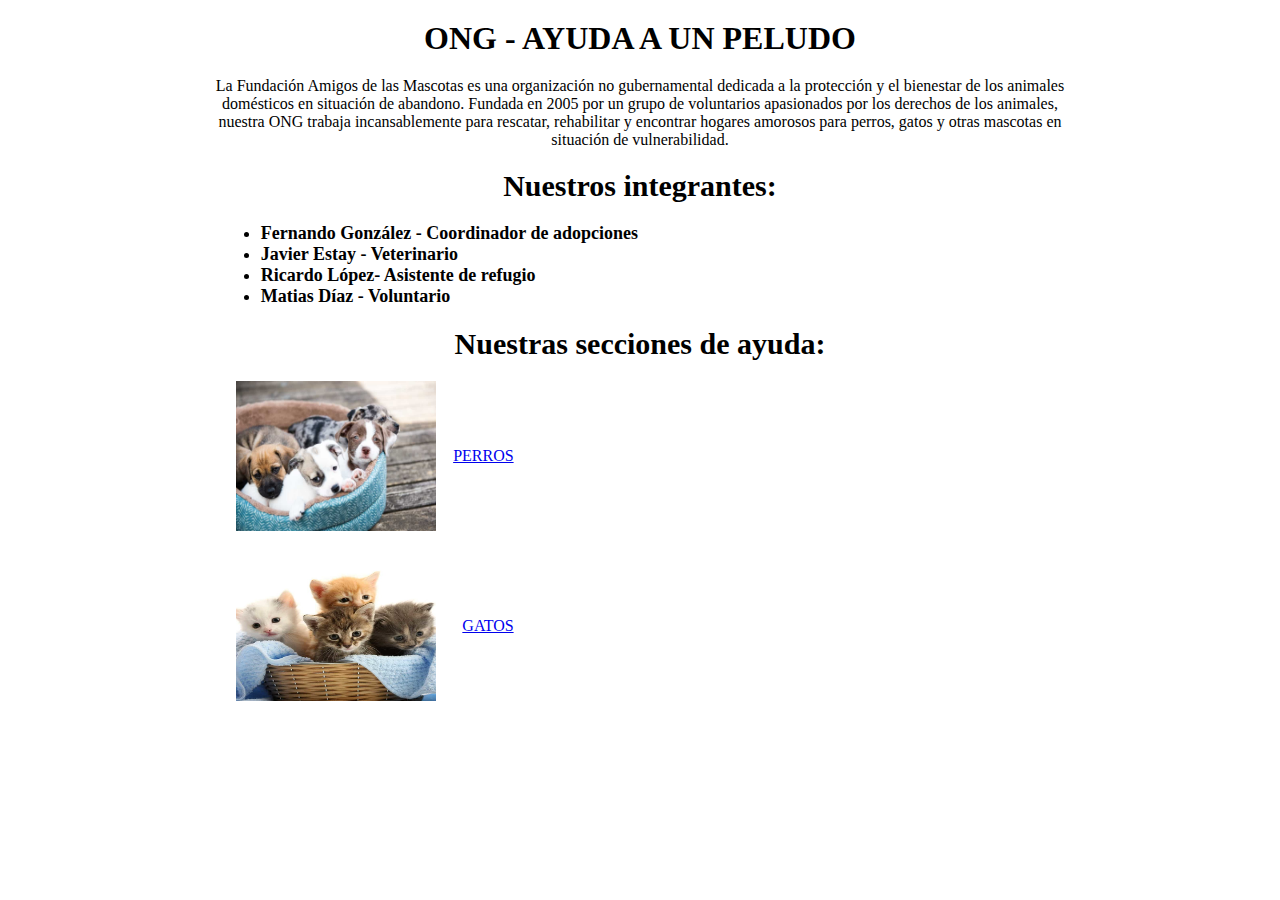
<file: actividad 1/index.html>
<!DOCTYPE html>
<html lang="en">
<head>
    <meta charset="UTF-8">
    <meta name="viewport" content="width=device-width, initial-scale=1.0">
    <title>Ayuda a un peludo</title>
    <link rel="stylesheet" href="./css/styles.css">

</head>
<body>
    <div>
        <h1>ONG - AYUDA A UN PELUDO</h1>
        <header>La Fundación Amigos de las Mascotas es una organización
            no gubernamental dedicada a la protección y el bienestar
            de los animales domésticos en situación de abandono. Fundada en
            2005 por un grupo de voluntarios apasionados por los derechos de
            los animales, nuestra ONG trabaja incansablemente para rescatar,
            rehabilitar y encontrar hogares amorosos 
            para perros, gatos y otras mascotas en situación de vulnerabilidad.
        </header>
    </div>
    <div>
        <h2>Nuestros integrantes:</h2>
    <ul class="ulindex">
        <li>Fernando González - Coordinador de adopciones</li>
        <li>Javier Estay - Veterinario</li>
        <li>Ricardo López- Asistente de refugio</li>
        <li>Matias Díaz - Voluntario</li>
    </ul>
    </div>
    <div>
        <h3>Nuestras secciones de ayuda:</h3>
    </div>
    <div class="container">
        <img src="./img/cachorros.jpg" width="200" height="150">
        <a href="./listaperros.html" class="btn-perros">PERROS</a>
    </div>
    <div class="container">
        <img src="./img/R.jfif" width="200" height="150">
        <a href="./listagatos.html" class="btn-gatos">GATOS</a>
        </div>
    </div>
    </body>
    </html>
</file>
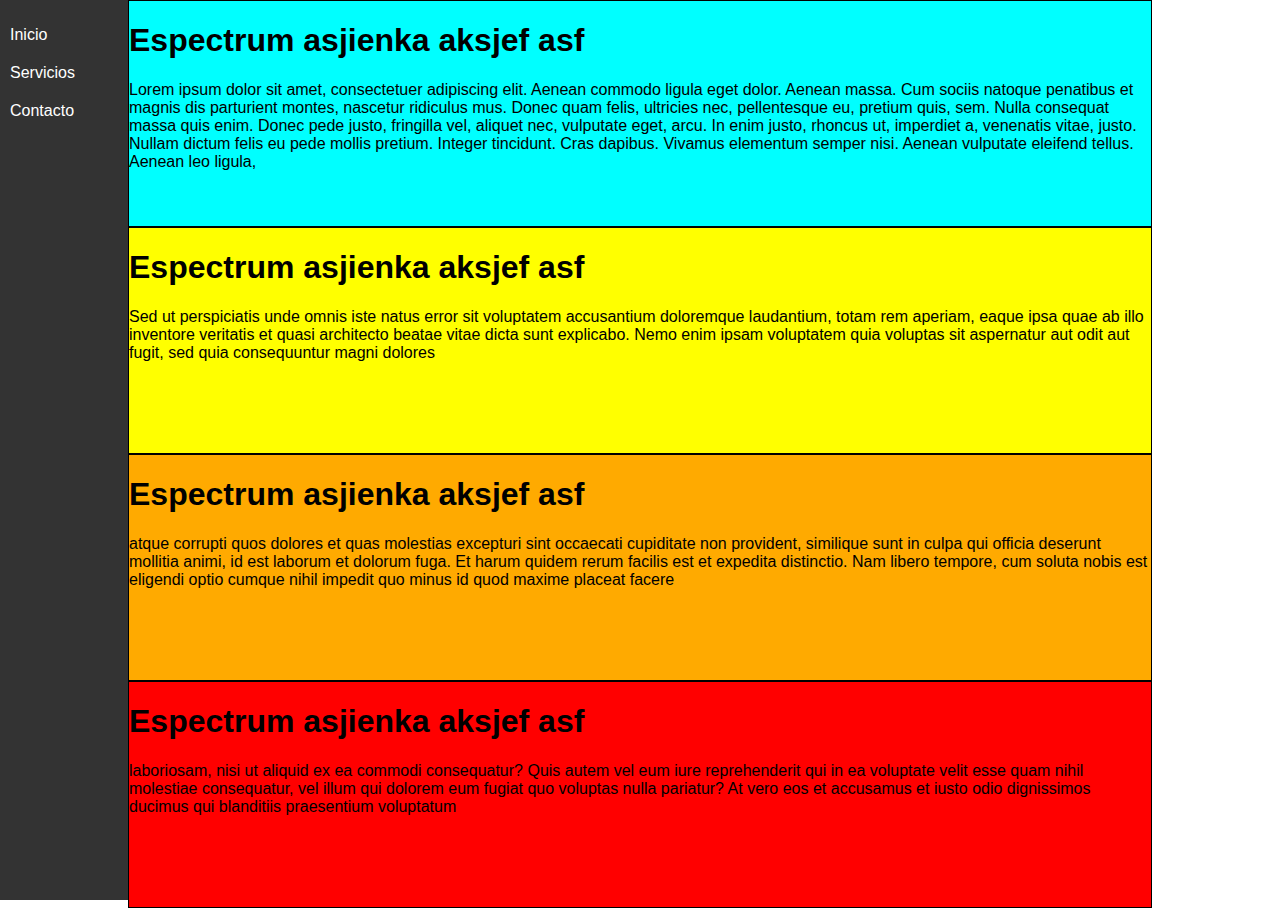
<file: actividad 2/index.html>
<!DOCTYPE html>
<html lang="es">
<head>
    <meta charset="UTF-8">
    <meta name="viewport" content="width=device-width, initial-scale=1.0">
    <title>Mi Página Web</title>
    <link rel="stylesheet" href="styles.css">
</head>
<body>

    <!-- Menú -->
    <nav class="menu">
        <ul>
            <li><a href="#">Inicio</a></li>
            <li><a href="#">Servicios</a></li>
            <li><a href="#">Contacto</a></li>
        </ul>
    </nav>

    <!-- Área de los cuadros de colores -->
    <div class="color-boxes">
        <div class="color-box">
            <h1>Espectrum asjienka aksjef asf</h1>
            <p> Lorem ipsum dolor sit amet, consectetuer adipiscing elit. Aenean commodo ligula eget dolor. Aenean massa. Cum sociis natoque penatibus et magnis dis parturient montes, nascetur ridiculus mus. Donec quam felis, ultricies nec, pellentesque eu, pretium quis, sem. Nulla consequat massa quis enim. Donec pede justo, fringilla vel, aliquet nec, vulputate eget, arcu. In enim justo, rhoncus ut, imperdiet a, venenatis vitae, justo. Nullam dictum felis eu pede mollis pretium. Integer tincidunt. Cras dapibus. Vivamus elementum semper nisi. Aenean vulputate eleifend tellus. Aenean leo ligula, </p>
        </div>
        <div class="color-box">
            <h1>Espectrum asjienka aksjef asf</h1>
            <p> Sed ut perspiciatis unde omnis iste natus error sit voluptatem accusantium doloremque laudantium, totam rem aperiam, eaque ipsa quae ab illo inventore veritatis et quasi architecto beatae vitae dicta sunt explicabo. Nemo enim ipsam voluptatem quia voluptas sit aspernatur aut odit aut fugit, sed quia consequuntur magni dolores </p>
        </div>
        <div class="color-box">
            <h1>Espectrum asjienka aksjef asf</h1>
            <p> atque corrupti quos dolores et quas molestias excepturi sint occaecati cupiditate non provident, similique sunt in culpa qui officia deserunt mollitia animi, id est laborum et dolorum fuga. Et harum quidem rerum facilis est et expedita distinctio. Nam libero tempore, cum soluta nobis est eligendi optio cumque nihil impedit quo minus id quod maxime placeat facere </p>
        </div>
        <div class="color-box">
            <h1>Espectrum asjienka aksjef asf</h1>
            <p> laboriosam, nisi ut aliquid ex ea commodi consequatur? Quis autem vel eum iure reprehenderit qui in ea voluptate velit esse quam nihil molestiae consequatur, vel illum qui dolorem eum fugiat quo voluptas nulla pariatur? At vero eos et accusamus et iusto odio dignissimos ducimus qui blanditiis praesentium voluptatum </p>
        </div>
    </div>

</body>
</html>
</file>
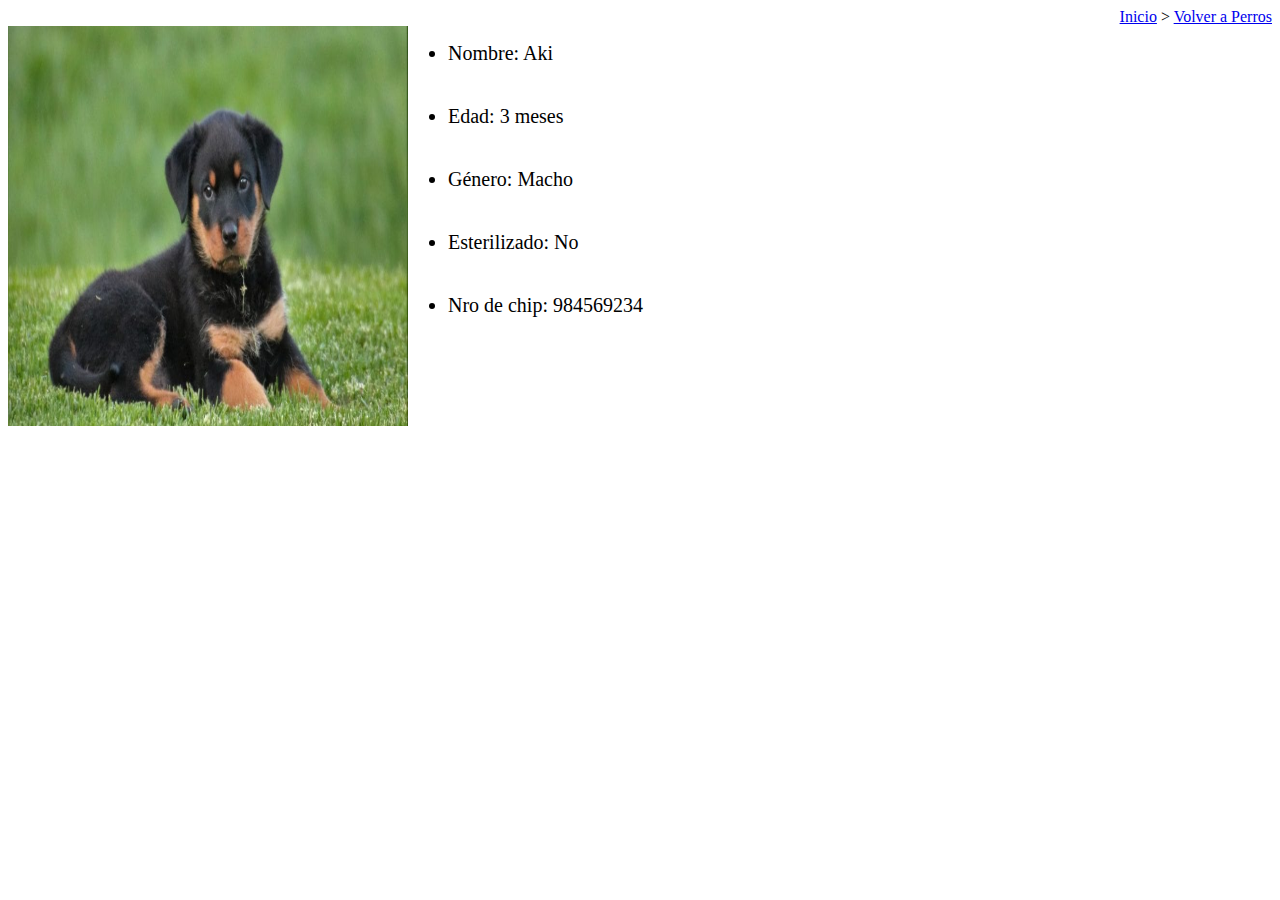
<file: actividad 1/Aki.html>
<!DOCTYPE html>
<html lang="en">
<head>
    <meta charset="UTF-8">
    <meta name="viewport" content="width=device-width, initial-scale=1.0">
    <title>Ayuda a un peludo</title>
    <link rel="stylesheet" href="./css/styles.css">
</head>
<body>
    <div class="vinculo"><a href="/assets/index.html">Inicio</a> >
    <a href="/assets/listaperros.html">Volver a Perros</a>
</div>
    <div class="container2">
    <img src="./img/Rottweiler1.png" width="400" height="400">
    <ul>
    <li>Nombre: Aki</li>
    <li>Edad: 3 meses</li>
    <li>Género: Macho</li>
    <li>Esterilizado: No</li>
    <li>Nro de chip: 984569234</li>
</ul>
    </div>
</body>
</html>
</file>
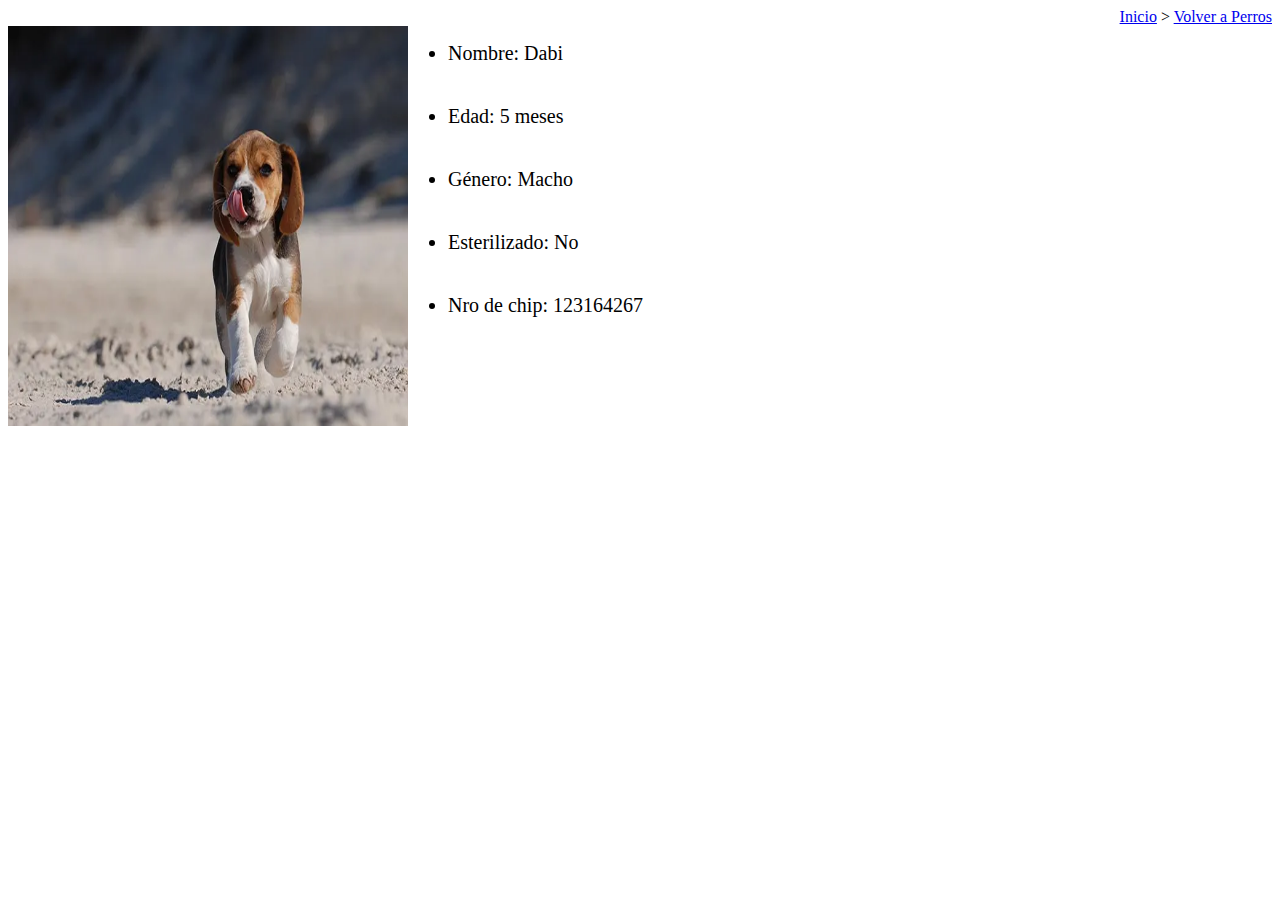
<file: actividad 1/Dabi.html>
<!DOCTYPE html>
<html lang="en">
<head>
    <meta charset="UTF-8">
    <meta name="viewport" content="width=device-width, initial-scale=1.0">
    <title>Ayuda a un peludo</title>
    <link rel="stylesheet" href="./css/styles.css">
</head>
<body>
    <div class="vinculo"><a href="/assets/index.html">Inicio</a> >
    <a href="/assets/listaperros.html">Volver a Perros</a>
</div>
    <div class="container2">
    <img src="./img/beagle.webp" width="400" height="400">
    <ul>
    <li>Nombre: Dabi</li>
    <li>Edad: 5 meses</li>
    <li>Género: Macho</li>
    <li>Esterilizado: No</li>
    <li>Nro de chip: 123164267</li>
</ul>
    </div>
</body>
</html>
</file>
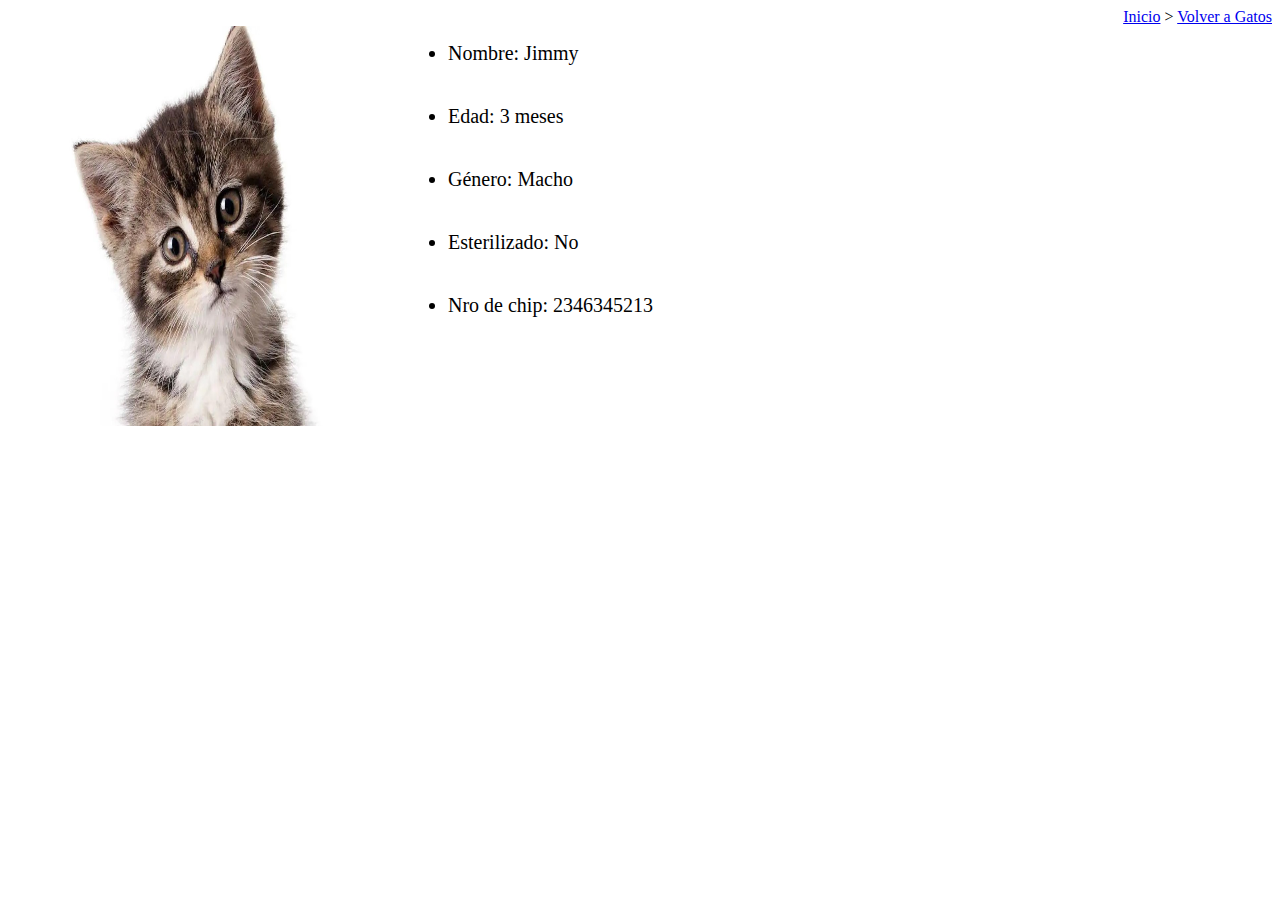
<file: actividad 1/Jimmy.html>
<!DOCTYPE html>
<html lang="en">
<head>
    <meta charset="UTF-8">
    <meta name="viewport" content="width=device-width, initial-scale=1.0">
    <title>Ayuda a un peludo</title>
    <link rel="stylesheet" href="./css/styles.css">
</head>
<body>
    <div class="vinculo"><a href="/assets/index.html">Inicio</a> >
    <a href="/assets/listagatos.html">Volver a Gatos</a>
</div>
    <div class="container2">
    <img src="./img/Jimmy2.jpg" width="400" height="400">
    <ul>
    <li>Nombre: Jimmy</li>
    <li>Edad: 3 meses</li>
    <li>Género: Macho</li>
    <li>Esterilizado: No</li>
    <li>Nro de chip: 2346345213</li>
</ul>
    </div>
</body>
</html>
</file>
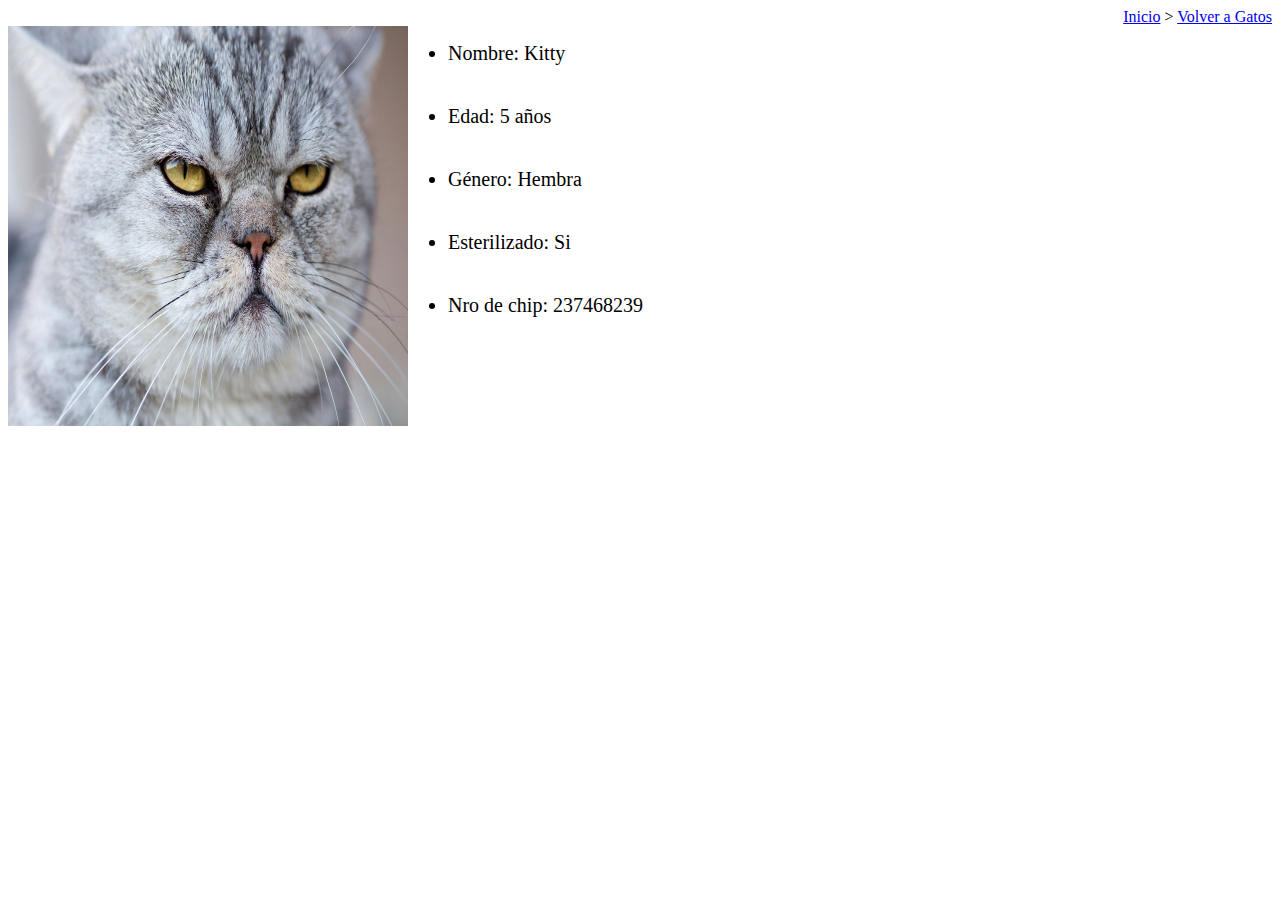
<file: actividad 1/Kitty.html>
<!DOCTYPE html>
<html lang="en">
<head>
    <meta charset="UTF-8">
    <meta name="viewport" content="width=device-width, initial-scale=1.0">
    <title>Ayuda a un peludo</title>
    <link rel="stylesheet" href="./css/styles.css">
</head>
<body>
    <div class="vinculo"><a href="/assets/index.html">Inicio</a> >
    <a href="/assets/listagatos.html">Volver a Gatos</a>
</div>
    <div class="container2">
    <img src="./img/Kitty.jpg" width="400" height="400">
    <ul>
    <li>Nombre: Kitty</li>
    <li>Edad: 5 años</li>
    <li>Género: Hembra</li>
    <li>Esterilizado: Si</li>
    <li>Nro de chip: 237468239</li>
</ul>
    </div>
</body>
</html>
</file>
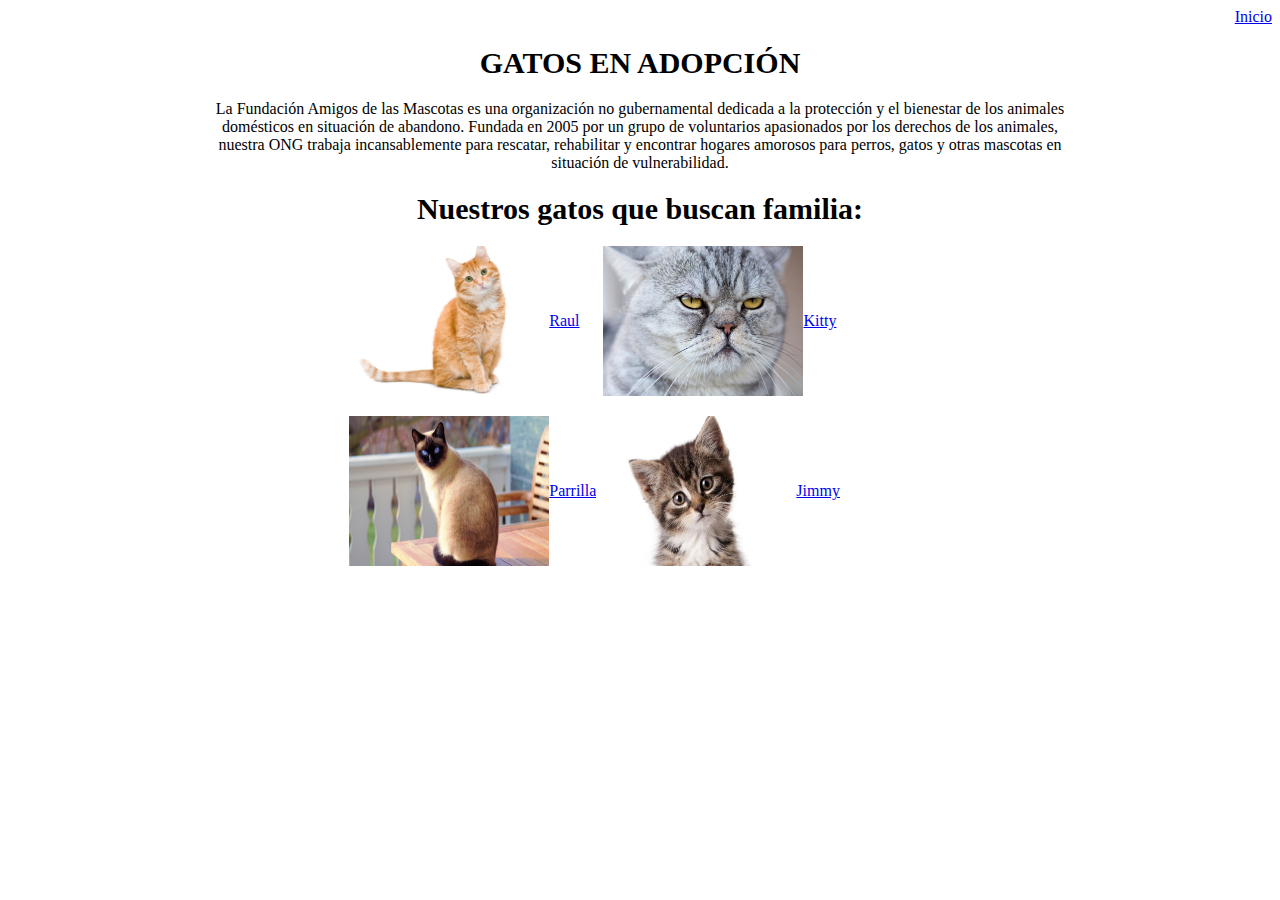
<file: actividad 1/listagatos.html>
<!DOCTYPE html>
<html lang="en">
<head>
    <title>Ayuda a un peludo</title>
    <link rel="stylesheet" href="./css/styles.css">
</head>
<body>
    <div class="vinculo"><a href="/assets/index.html">Inicio</a>
    </div>
    <div>
    <h4>GATOS EN ADOPCIÓN</h4></div>
    <header>La Fundación Amigos de las Mascotas es una organización
        no gubernamental dedicada a la protección y el bienestar
        de los animales domésticos en situación de abandono. Fundada en
        2005 por un grupo de voluntarios apasionados por los derechos de
        los animales, nuestra ONG trabaja incansablemente para rescatar,
        rehabilitar y encontrar hogares amorosos 
        para perros, gatos y otras mascotas en situación de vulnerabilidad.
    </header>
    <h5>Nuestros gatos que buscan familia:</h5>

    <div class="gatos">
        <img src="./img/Raul.webp" width="200" height="150">
        <div class="btn-Raul">
        <a href="./Raul.html" class="btn-Raul">Raul</a>
        </div>
        <img src="./img/Kitty.jpg" width="200" height="150">
        <a href="./Kitty.html" class="btn-Kitty">Kitty</a>

    </div>
    <div class="gatos">
        <img src="./img/Parrilla.jpg" width="200" height="150">
        <a href="./Parrilla.html" class="btn-Parrilla">Parrilla</a>

        <img src="./img/Jimmy2.jpg" width="200" height="150">
        <a href="./Jimmy.html" class="btn-Jimmy">Jimmy</a>
        </div>
</body>
</html>
</file>
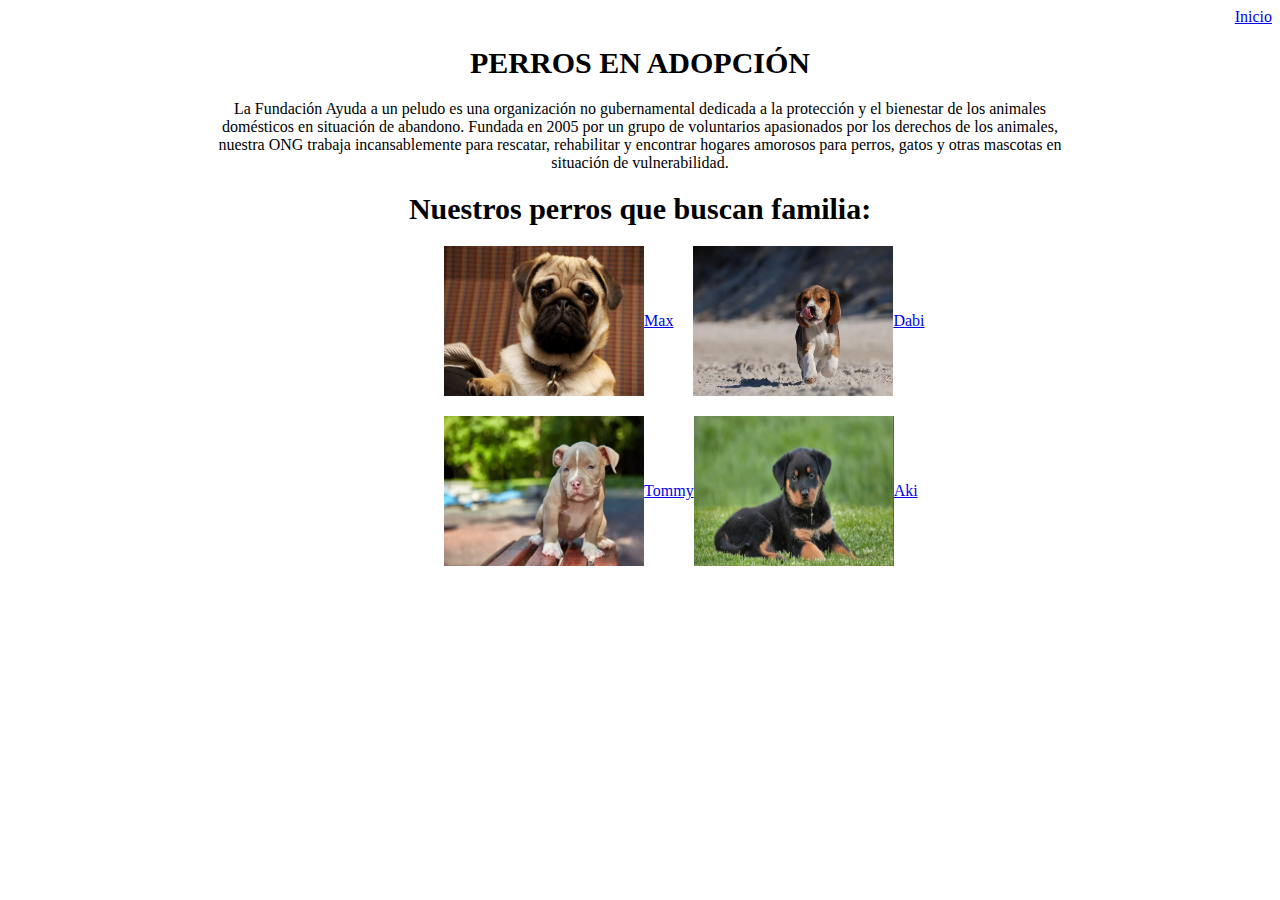
<file: actividad 1/listaperros.html>
<!DOCTYPE html>
<html lang="en">
<head>
    <title>Ayuda a un peludo</title>
    <link rel="stylesheet" href="./css/styles.css">
</head>
<body>
    <div class="vinculo"><a href="/assets/index.html">Inicio</a>
    </div>
    <div>
    <h4>PERROS EN ADOPCIÓN</h4></div>
    <header>La Fundación Ayuda a un peludo es una organización
        no gubernamental dedicada a la protección y el bienestar
        de los animales domésticos en situación de abandono. Fundada en
        2005 por un grupo de voluntarios apasionados por los derechos de
        los animales, nuestra ONG trabaja incansablemente para rescatar,
        rehabilitar y encontrar hogares amorosos 
        para perros, gatos y otras mascotas en situación de vulnerabilidad.
    </header>
    <h5>Nuestros perros que buscan familia:</h5>

    <div class="perros">
        <img src="./img/pug.jpg" width="200" height="150">
    <div class="btn-Max">
        <a href="./Max.html" class="btn-Max">Max</a>
    </div>

        <img src="./img/beagle.webp" width="200" height="150">
        <a href="./Dabi.html" class="btn-Dabi">Dabi</a>

    </div>
    <div class="perros">
        <img src="./img/pitbull.webp" width="200" height="150">
        <a href="./Tommy.html" class="btn-Tommy">Tommy</a>

        <img src="./img/Rottweiler1.png" width="200" height="150">
        <a href="./Aki.html" class="btn-Aki">Aki</a>
        </div>
</body>
</html>
</file>
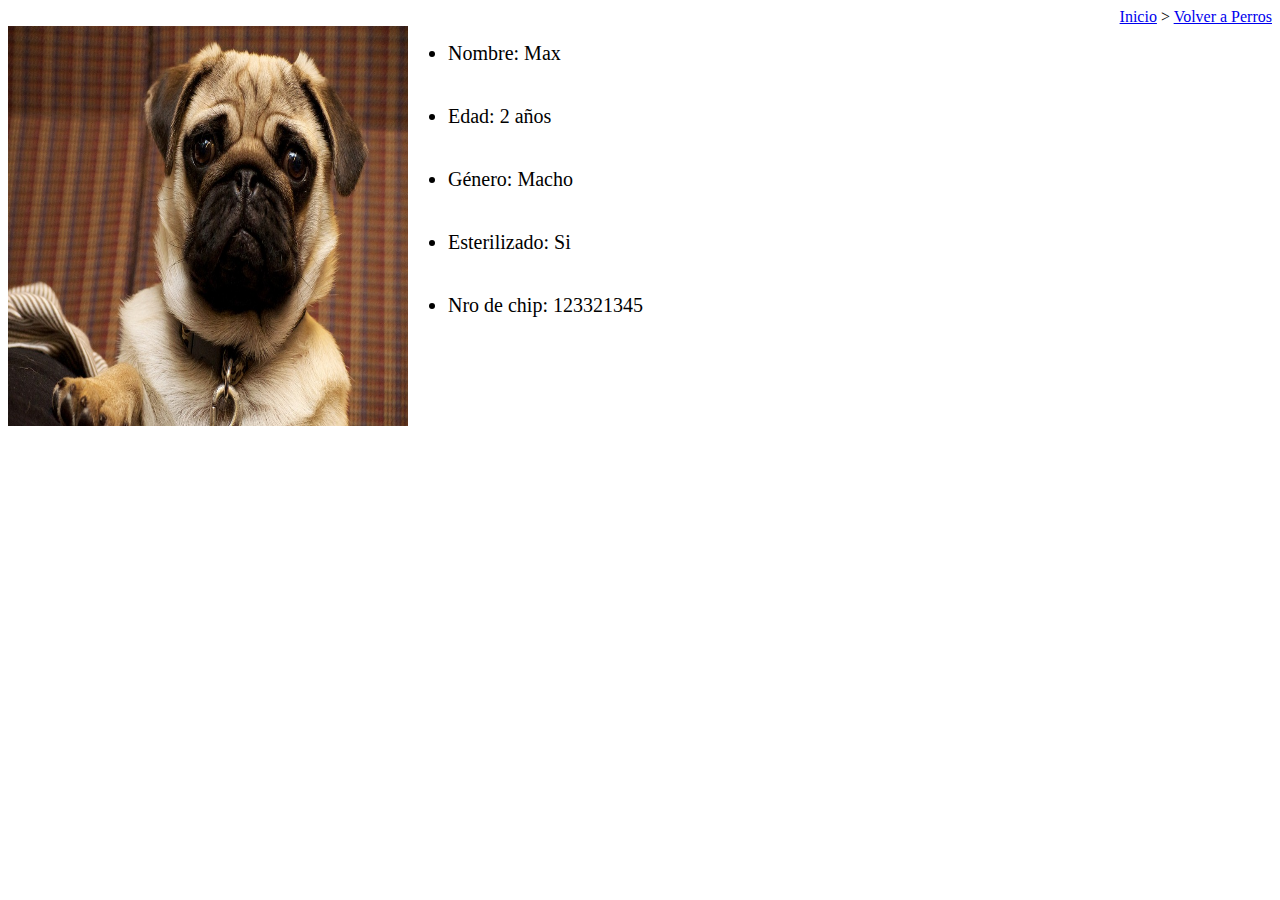
<file: actividad 1/Max.html>
<!DOCTYPE html>
<html lang="en">
<head>
    <meta charset="UTF-8">
    <meta name="viewport" content="width=device-width, initial-scale=1.0">
    <title>Ayuda a un peludo</title>
    <link rel="stylesheet" href="./css/styles.css">
</head>
<body>
    <div class="vinculo"><a href="/assets/index.html">Inicio</a> >
    <a href="/assets/listaperros.html">Volver a Perros</a>
</div>
    <div class="container2">
    <img src="./img/pug.jpg" width="400" height="400">
    <ul>
    <li>Nombre: Max</li>
    <li>Edad: 2 años</li>
    <li>Género: Macho</li>
    <li>Esterilizado: Si</li>
    <li>Nro de chip: 123321345</li>
</ul>
    </div>
</body>
</html>
</file>
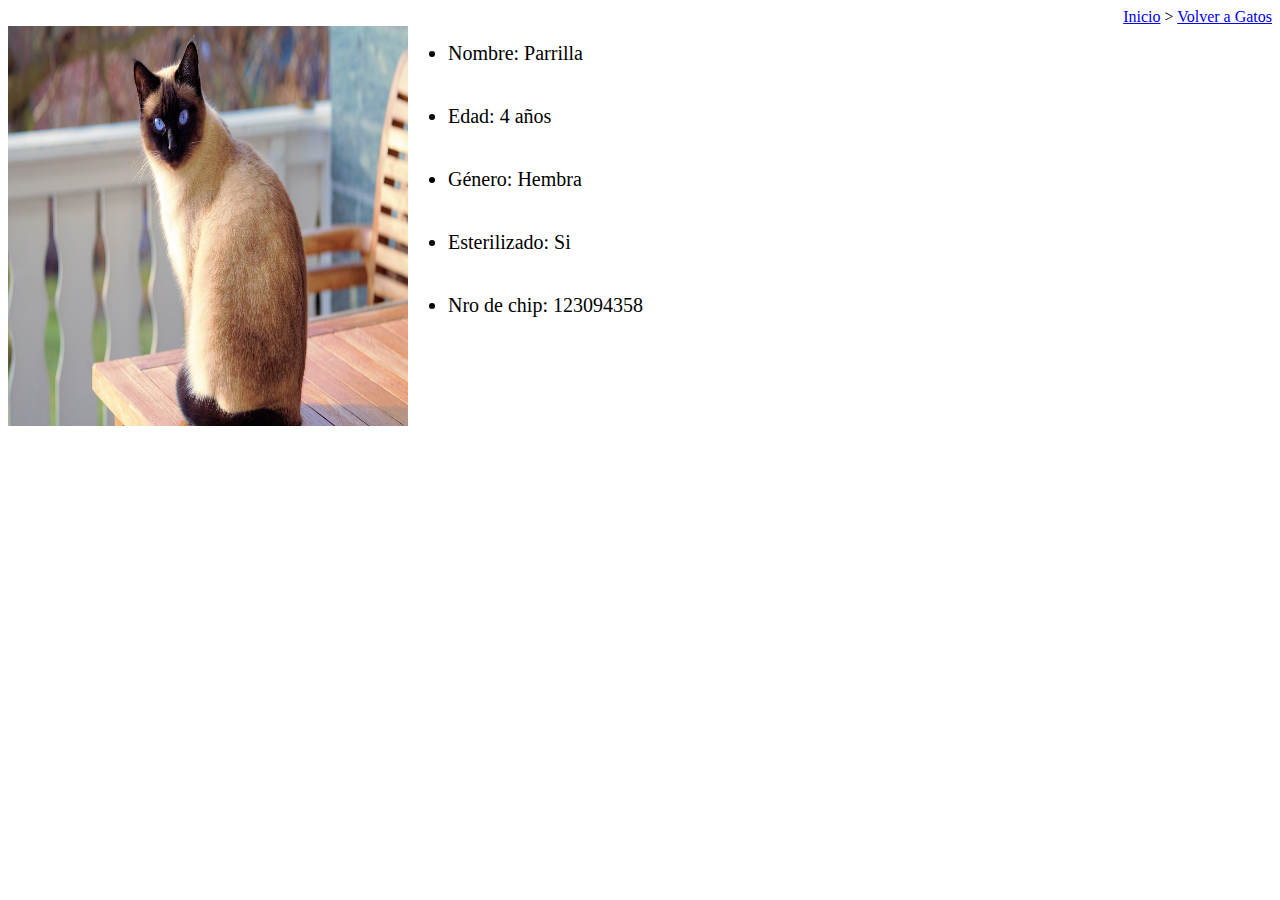
<file: actividad 1/Parrilla.html>
<!DOCTYPE html>
<html lang="en">
<head>
    <meta charset="UTF-8">
    <meta name="viewport" content="width=device-width, initial-scale=1.0">
    <title>Ayuda a un peludo</title>
    <link rel="stylesheet" href="./css/styles.css">
</head>
<body>
    <div class="vinculo"><a href="/assets/index.html">Inicio</a> >
    <a href="/assets/listagatos.html">Volver a Gatos</a>
</div>
    <div class="container2">
    <img src="./img/Parrilla.jpg" width="400" height="400">
    <ul>
    <li>Nombre: Parrilla</li>
    <li>Edad: 4 años</li>
    <li>Género: Hembra</li>
    <li>Esterilizado: Si</li>
    <li>Nro de chip: 123094358</li>
</ul>
    </div>
</body>
</html>
</file>
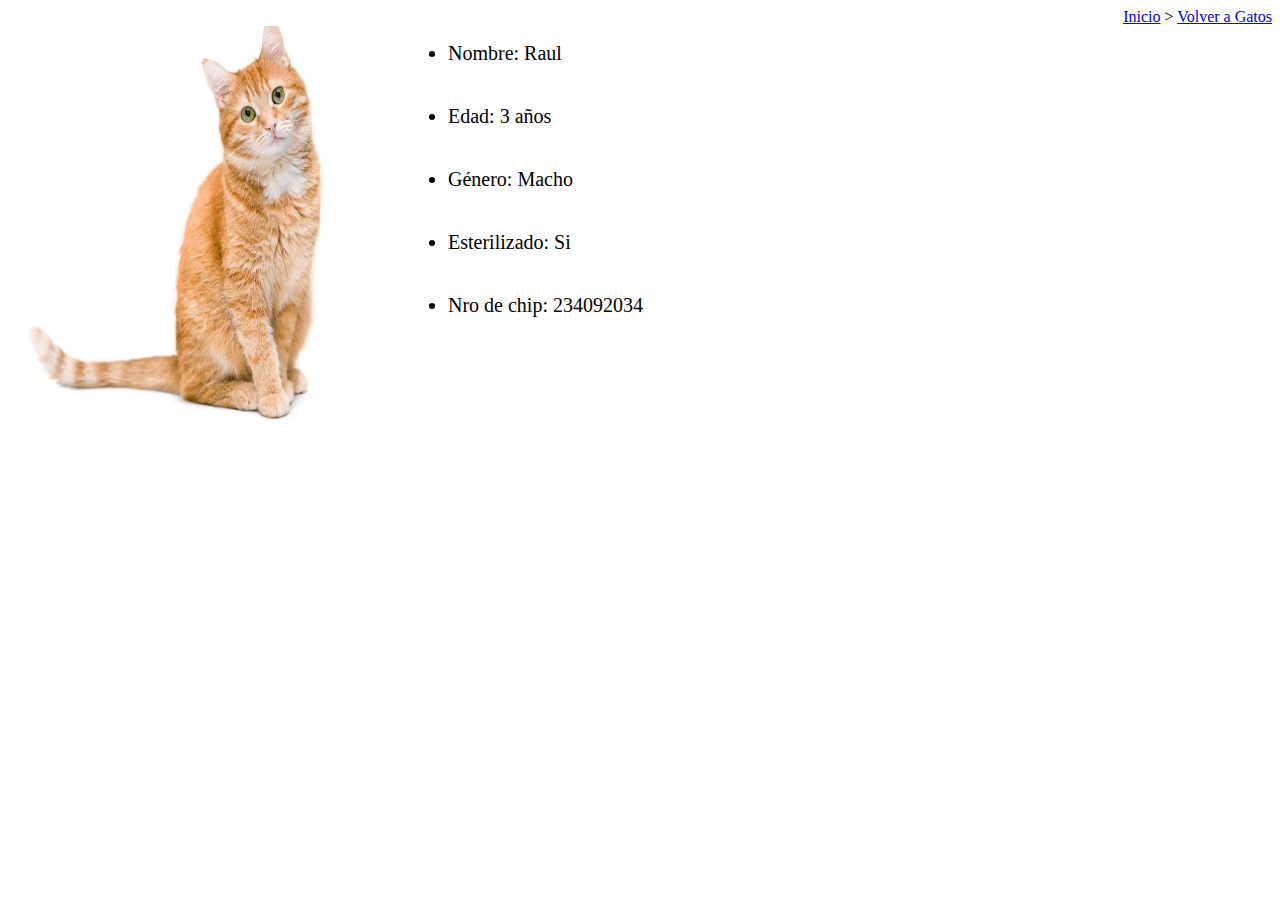
<file: actividad 1/Raul.html>
<!DOCTYPE html>
<html lang="en">
<head>
    <meta charset="UTF-8">
    <meta name="viewport" content="width=device-width, initial-scale=1.0">
    <title>Ayuda a un peludo</title>
    <link rel="stylesheet" href="./css/styles.css">
</head>
<body>
    <div class="vinculo"><a href="/assets/index.html">Inicio</a> >
    <a href="/assets/listagatos.html">Volver a Gatos</a>
</div>
    <div class="container2">
    <img src="./img/Raul.webp" width="400" height="400">
    <ul>
    <li>Nombre: Raul</li>
    <li>Edad: 3 años</li>
    <li>Género: Macho</li>
    <li>Esterilizado: Si</li>
    <li>Nro de chip: 234092034</li>
</ul>
    </div>
</body>
</html>
</file>
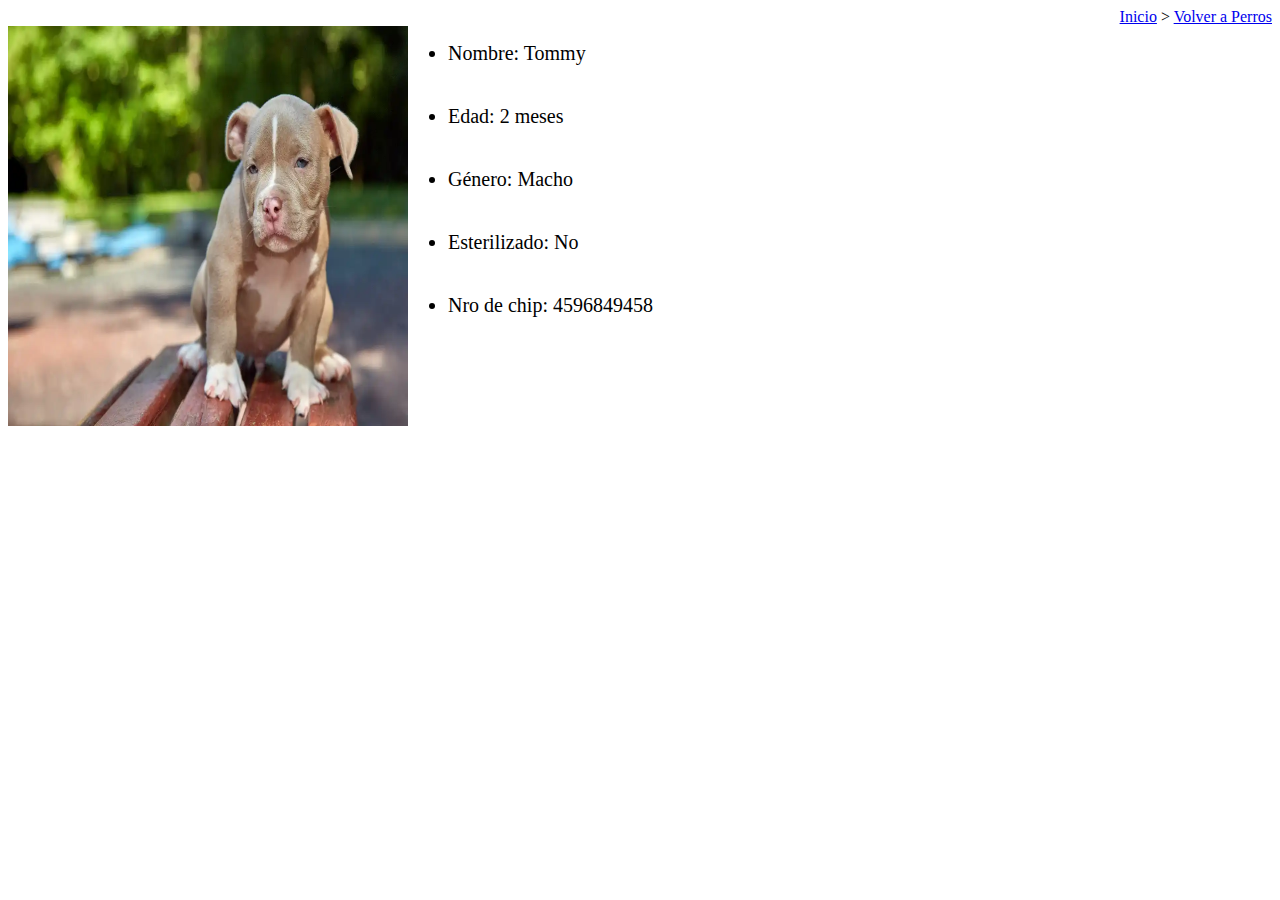
<file: actividad 1/Tommy.html>
<!DOCTYPE html>
<html lang="en">
<head>
    <meta charset="UTF-8">
    <meta name="viewport" content="width=device-width, initial-scale=1.0">
    <title>Ayuda a un peludo</title>
    <link rel="stylesheet" href="./css/styles.css">
</head>
<body>
    <div class="vinculo"><a href="/assets/index.html">Inicio</a> >
    <a href="/assets/listaperros.html">Volver a Perros</a>
</div>
    <div class="container2">
    <img src="./img/pitbull.webp" width="400" height="400">
    <ul>
    <li>Nombre: Tommy</li>
    <li>Edad: 2 meses</li>
    <li>Género: Macho</li>
    <li>Esterilizado: No</li>
    <li>Nro de chip: 4596849458</li>
</ul>
    </div>
</body>
</html>
</file>
<file: actividad 1/css/styles.css>
h1,h2,h3,h4,h5{
    text-align: center;
    font-weight: 600;
    margin-top: 20px;
    margin-bottom: 20px;
}
h2,h3,h4,h5{
    font-size: 30px;
}
header{
    text-align: center;
    font-weight: 100;
    padding-inline: 15%;
}
.ulindex{
    padding-left: 20%;
    font-size: large;
    font-weight: bold;
}

.container2 ul{
    font-weight: 100;
    


}
.container2 ul li{
    margin-bottom: 40px;
    font-size: 20px;
    

}
.container{
    display: flex;
    align-items: center;
    justify-content: space-between;
    margin-bottom: 20px;
    margin-right: 60%;
    margin-left: 18%;  
}
.container2{
    display: flex;
    text-align: left;
   
    
}
.perros{
    display: flex;
    align-items: center;
    margin-bottom: 20px;
    margin-left: 34.5%;

}
.gatos{
    display: flex;
    align-items: center;
    margin-bottom: 20px;
    margin-left: 27%;
}
.btn-Max{
    margin-right: 10px;
}
.btn-Raul{
    margin-right: 12px;

}
.vinculo{
    text-align: right;
}

@media only screen and (max-width: 600px) {
    .container {
        margin: 10px;
    }
}
</file>
<file: actividad 2/styles.css>
body {
    font-family: Arial, sans-serif;
    margin: 0;
    padding: 0;
}


.menu {
    width: 10%; 
    background-color: #333; 
    height: 100vh; 
    float: left; 
}

.menu ul {
    list-style: none;
    padding: 0;
}

.menu ul li {
    padding: 10px;
}

.menu ul li a {
    color: #fff; 
    text-decoration: none;
    display: block;
}

.menu ul li a:hover {
    background-color: #555; 
}


.color-boxes {
    width: 80%; 
    height: 100vh; 
    float: left;
}

.color-box {
    height: 25%; 
    border: 1px solid #000; 
}

.color-box:nth-child(1) {
    background-color: #00ffff; 
}

.color-box:nth-child(2) {
    background-color: #ffff00; 
}

.color-box:nth-child(3) {
    background-color: #ffaa00; 
}

.color-box:nth-child(4) {
    background-color: #ff0000; /
}
</file>
